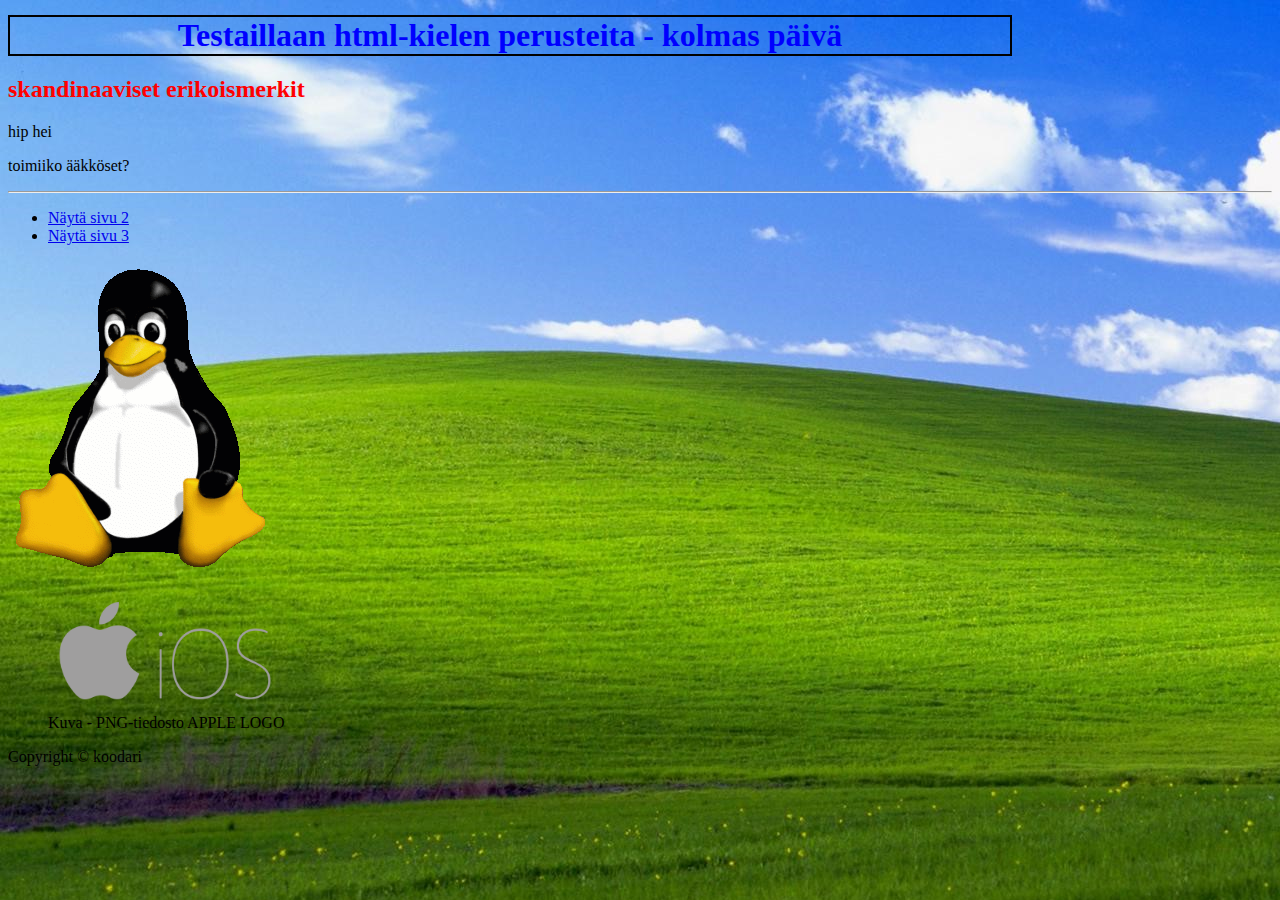
<file: index.html>
<!DOCTYPE html>
<html lang="en" dir="ltr">
  <!-- 

  kommentti

  -->
  <head>
    <link rel="stylesheet" href="testi-001.css">
    <meta charset="utf-8">
    <title>SEAMK - VERKKOLIIKETOIMINTA</title>
  </head>
  <body>
    <header>
      <h1 class="very_important_header">Testaillaan html-kielen perusteita - kolmas päivä</h1>
      <h2 class="less_important_header">skandinaaviset erikoismerkit</h2>
    </header>
    <main>
         <p>hip hei </p>
         <p>toimiiko ääkköset?</p>
         <hr>
         <ul>
          <li><a href="sivu2.html">Näytä sivu 2</a></li>
          <li><a href="sivu3.html">Näytä sivu 3</a></li>
         </ul>
         <a href="bigger_tux.html">
            <img src="tux.png" alt="Bigger Tux" />
         </a>
         <figure>
           <img src="apple.png" alt="Apple IOS" style="width:20%">
           <figcaption>Kuva - PNG-tiedosto APPLE LOGO</figcaption>
         </figure>
    </main>
    <footer>
         <p>Copyright &copy; koodari</p>
    </footer>
  </body>
</html>
</file>
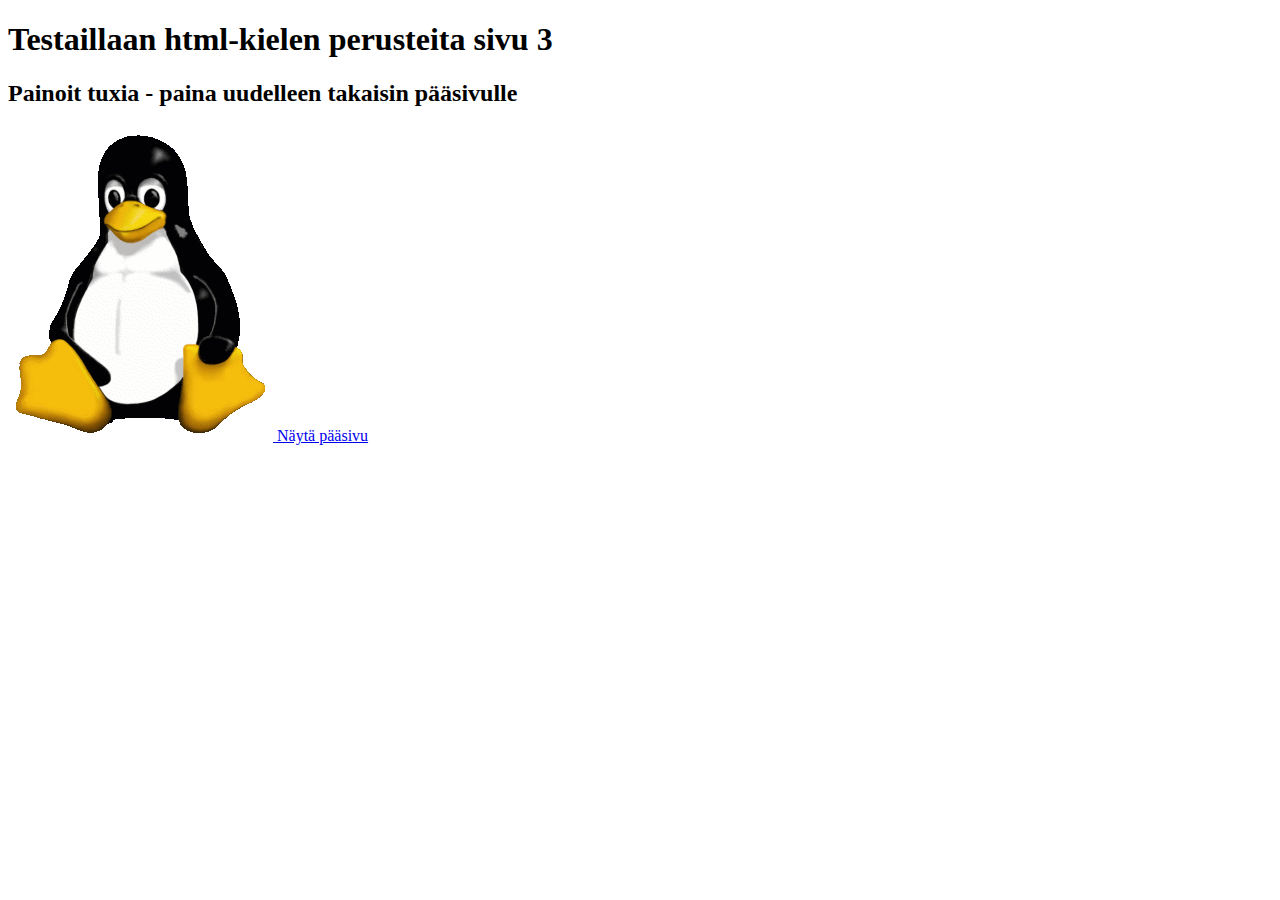
<file: bigger_tux.html>
<!DOCTYPE html>
<html lang="en" dir="ltr">
  <head>
    <meta charset="utf-8">
    <title>SEAMK - VERKKOLIIKETOIMINTA</title>
  </head>
  <body>
    <h1>Testaillaan html-kielen perusteita sivu 3</h1>
    <h2>Painoit tuxia - paina uudelleen takaisin pääsivulle</h2>
    <a href="index.html">
       <img src="tux.png" alt="Bigger Tux" />
    </a>
         <a href="index.html">Näytä pääsivu</a>
  </body>
</html>
</file>
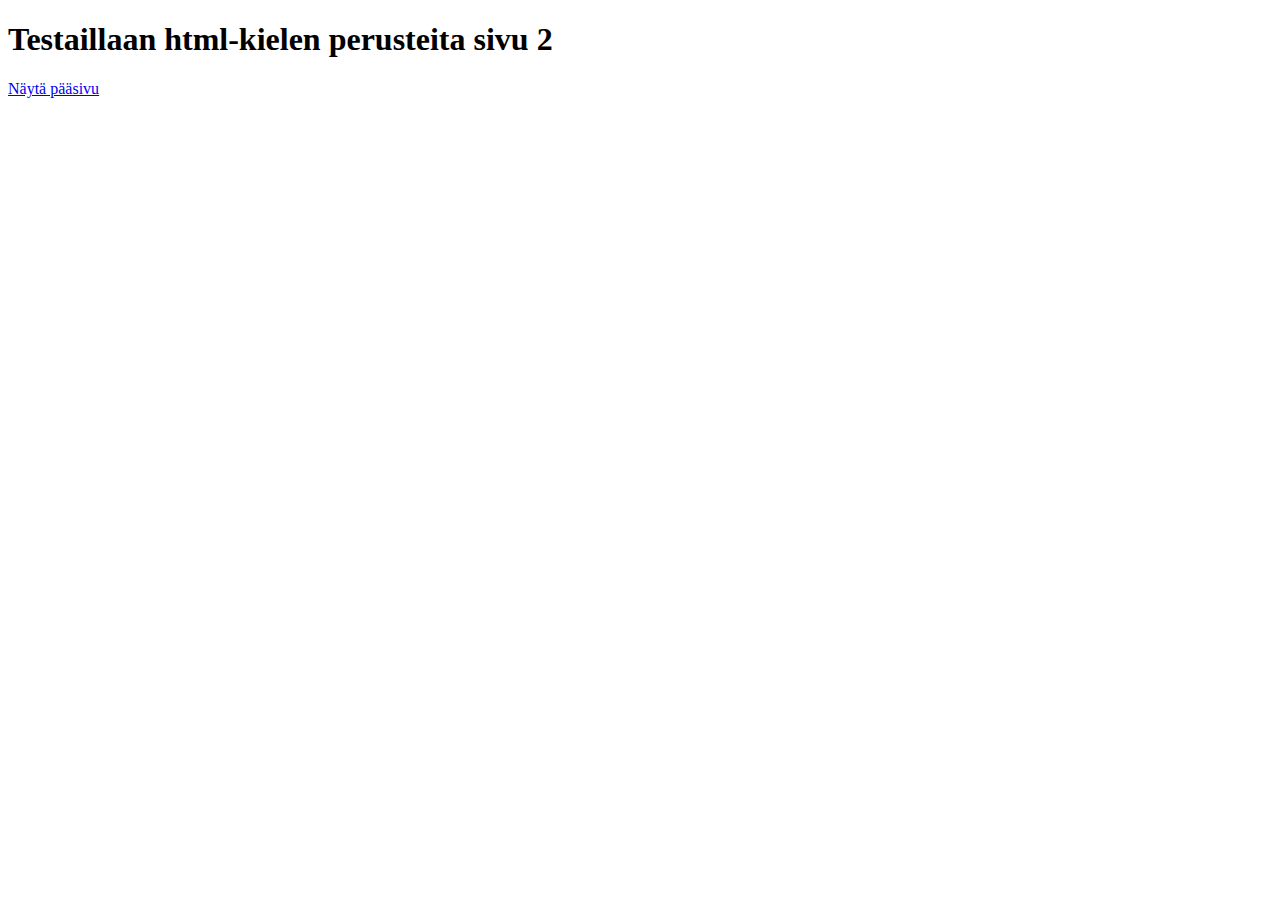
<file: sivu2.html>
<!DOCTYPE html>
<html lang="en" dir="ltr">
  <head>
    <meta charset="utf-8">
    <title>SEAMK - VERKKOLIIKETOIMINTA</title>
  </head>
  <body>
    <h1>Testaillaan html-kielen perusteita sivu 2</h1>
         <a href="index.html">Näytä pääsivu</a>
  </body>
</html>
</file>
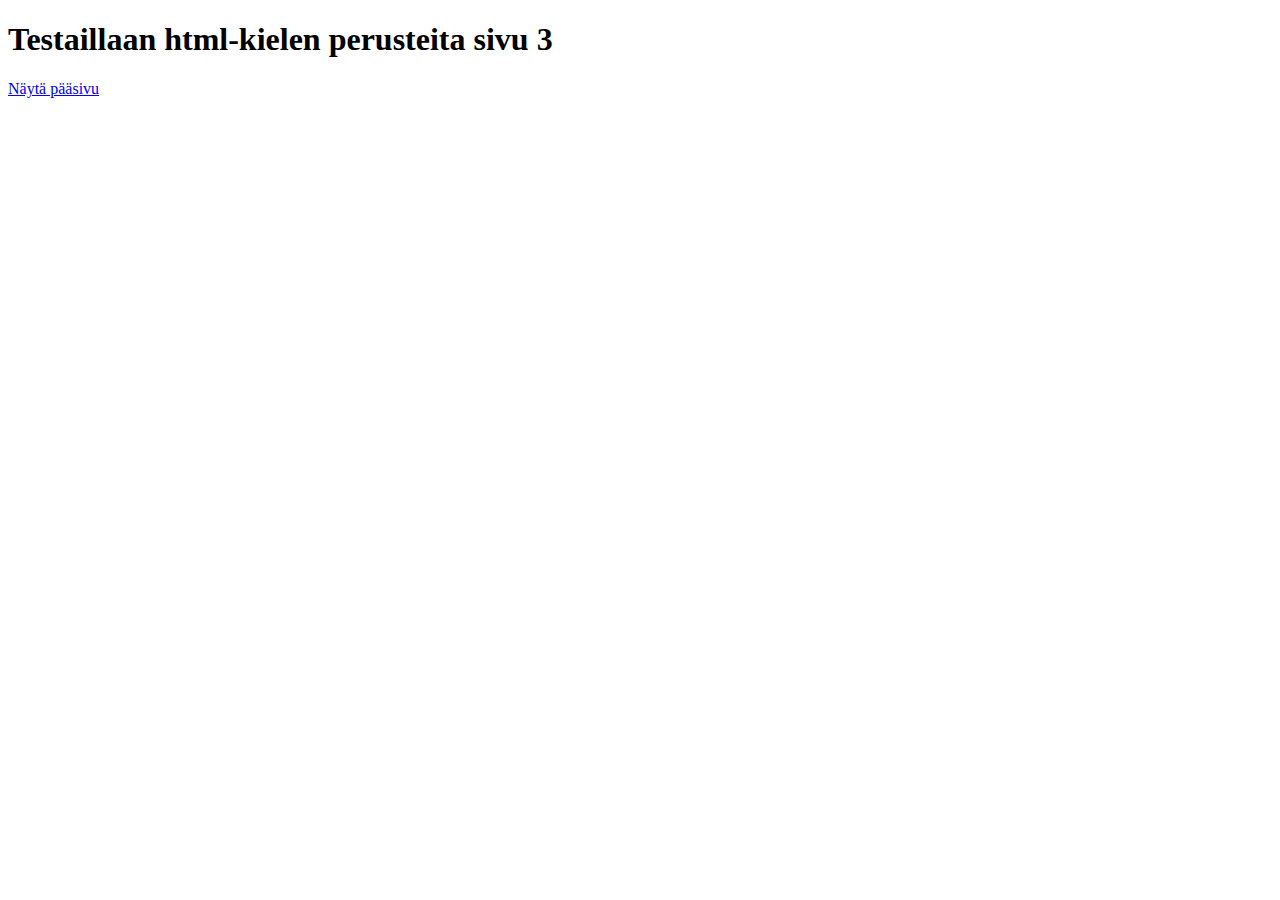
<file: sivu3.html>
<!DOCTYPE html>
<html lang="en" dir="ltr">
  <head>
    <meta charset="utf-8">
    <title>SEAMK - VERKKOLIIKETOIMINTA</title>
  </head>
  <body>
    <h1>Testaillaan html-kielen perusteita sivu 3</h1>
         <a href="index.html">Näytä pääsivu</a>
  </body>
</html>
</file>
<file: testi-001.css>
body {
  background-image: url("my_background_image.jpg");
  background-color: grey;
}
/*

h1 kommentti

*/
h1.very_important_header {
  color: blue; font-weight: bold;
  margin: 15px 0px 5px 0px;
  border: 2px solid black;
  width:1000px; /*Change this to whatever value that you want*/
  text-align: center;
}
h2.less_important_header {
  color: red;
}
a img {
  border-style: none;
}
</file>
